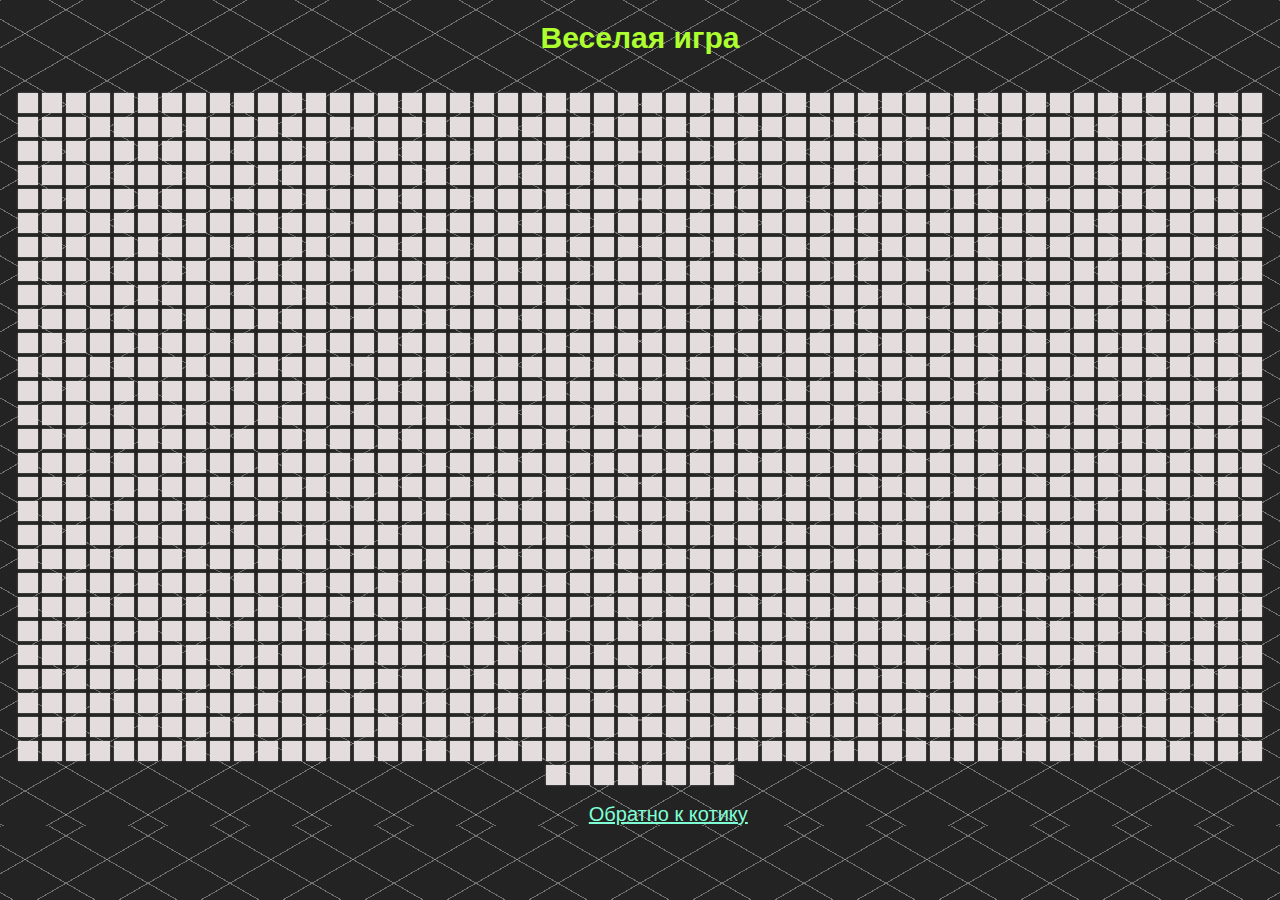
<file: index2.html>
<!DOCTYPE html>
<html lang="ru">
  <head>
    <meta charset="utf-8">
    <title>Сайт без скама</title>
    <link rel="stylesheet" href="css/style.css">
    <link rel="icon" href="kot.jpg" type="image">
  </head>
  <body>
    <p id = "help">Веселая игра</p>
<style>
    .inner {
        display: flex;
        align-items: center;
        justify-content: center;
        flex-wrap: wrap;
        max-width: 2000px;
        padding: 15px;
    }
    .square {
        background-color: #e4dddd;
        box-shadow: 0 0 2px rgb(108, 108, 108);
        height: 20px;
        width: 20px;
        margin: 2px;
        transition: 62222220s ease;
    }
    .square:hover { transition-duration: 0s;}
    </style>
    <div class="inner"></div>
    <script>
        const inner = document.querySelector('.inner');
        const squareColors = ['#ed220d', '#b542e5', '#0d93ed', '#f2770b', '#8affbc', '#f2ff8a', '#ff38c2', '#e37f35'];
        const BLOCKS = 1470 - 6;
    
        for (let i = 0; i < BLOCKS; i++) {
          const square = document.createElement('div');
          square.classList.add('square');
          square.addEventListener('mouseover', () => setColor(square));
          square.addEventListener('mouseout', () => removeColor(square));
          square.addEventListener('click', () => setColor(square));
         // square.addEventListener('mouseup', () => removeColor(square));
        //  square.addEventListener('click', ()=> delCol(square))
          inner.appendChild(square)
        }
        function setColor(elem) {
          const color = getRandomColor();
          elem.style.background = color;
          elem.style.boxShadow = `0 0 12px ${color}`;
        }
        function delCol(elem) {
          const colorr = '#e4dddd';
          elem.style.background = colorr;
          elem.style.boxShadow = `0 0 0px ${colorr}`;
        }
        function removeColor(elem) {
          elem.style.background = '#2d2d2d';
          elem.style.boxShadow = '0 0 4px #000';
        }
    
      const getRandomColor = () => squareColors[Math.floor(Math.random() * squareColors.length)];
    </script>

<a id = "stop" href="index.html">Обратно к котику</a>
  </body>
  </html>
</file>
<file: css/style.css>
body {
  margin: 0;
  padding: 0;

  font-size: 20px;
  line-height: 1.2;
  font-family: Helvetica, Arial, sans-serif;
  color: #faeded;

  background-color: rgb(35, 35, 35);
  background-image:
    repeating-linear-gradient(
      150deg,
      rgba(255, 255, 255, 0.347),
      rgb(255, 255, 255, 0.347) 1px,
      transparent 0,
      transparent 41px),
    repeating-linear-gradient(
      -150deg,
      rgb(255, 255, 255, 0.347),
      rgb(255, 255, 255, 0.347) 1px,
      transparent 0,
      transparent 41px);

  -ms-text-size-adjust: 100%;
  -webkit-text-size-adjust: 100%;
}

main {
  padding: 20px 20px 120px 20px;

  text-align: center;
}

h1 {
  margin: 0;

  font-weight: normal;
  letter-spacing: -1px;
}

p {
  font-size: 250%;
  font-weight: bold;
  margin: 20px 0;
  text-align: center;
  color: red;
}
img {
  width:30%;
  height:25%;
}
#help{
  text-align: center;
  color: greenyellow;
  font-size: 150%;
}
#stop{
  font-size: 100%;
  color :aquamarine;
  text-align: center;
  padding: 0% 0% 0% 46%;

}
#lio{
  color:aquamarine;

}
</file>
